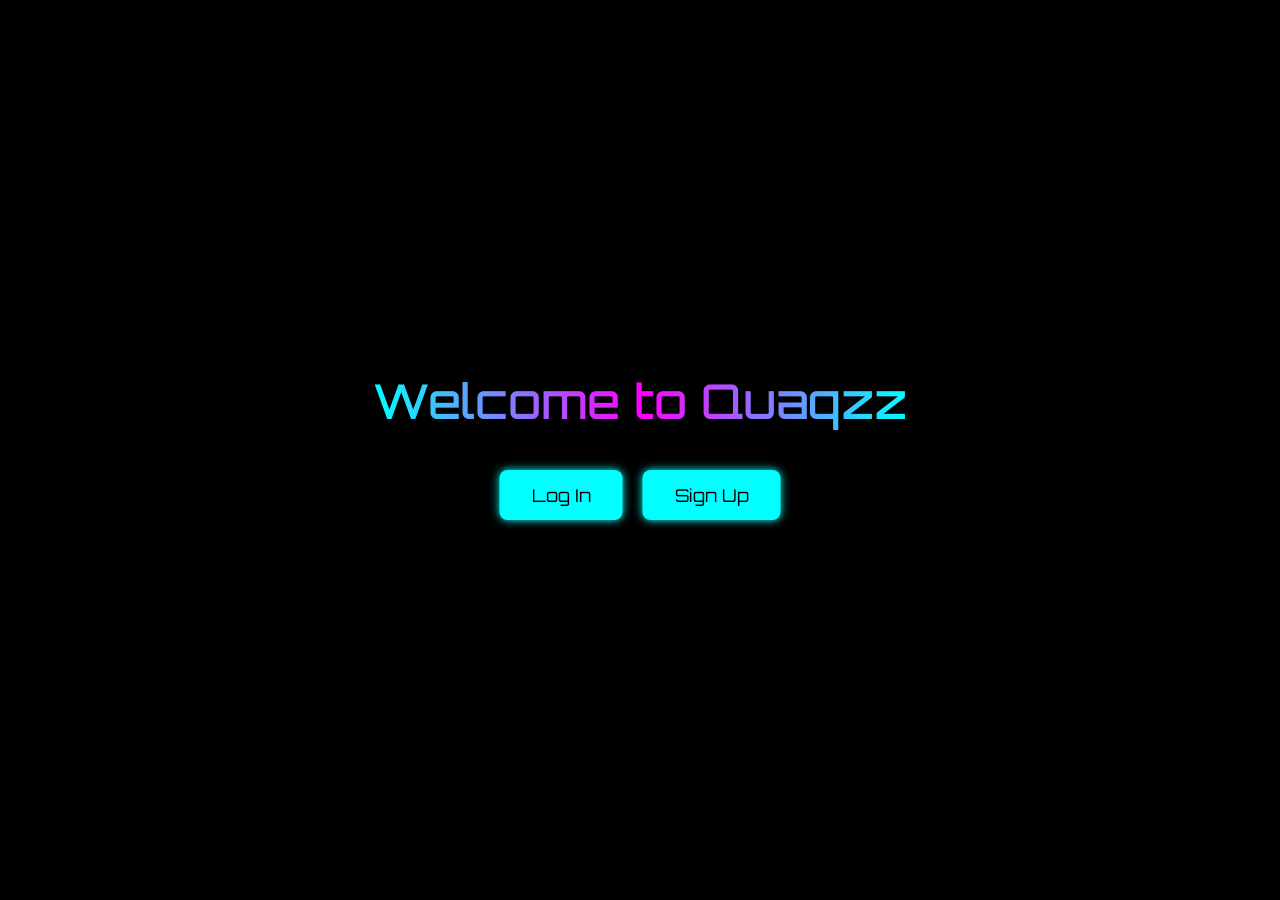
<file: index.html>
<!DOCTYPE html>
<html lang="en">
<head> 
  <meta charset="UTF-8" />
  <meta name="viewport" content="width=device-width, initial-scale=1.0" />
  <title>Welcome to Quaqzz</title>
  <link href="https://cdn.jsdelivr.net/npm/bootstrap@5.3.0-alpha1/dist/css/bootstrap.min.css" rel="stylesheet" />
  <link href="https://fonts.googleapis.com/css2?family=Orbitron:wght@700&display=swap" rel="stylesheet" />
  <style>
    body {
      font-family: 'Orbitron', sans-serif;
      margin: 0;
      background: #000;
      color: #fff;
      overflow: hidden;
    }
    #background-video-container {
      position: fixed;
      inset: 0;
      z-index: -1;
    }
    #background-video {
      width: 100%;
      height: 100%;
      object-fit: cover;
      filter: brightness(0.3) saturate(1.5);
    }
    .welcome-container {
      position: absolute;
      top: 50%;
      left: 50%;
      transform: translate(-50%, -50%);
      text-align: center;
    }
    .welcome-title {
      font-size: 3rem;
      margin-bottom: 2rem;
      background: linear-gradient(90deg, #0ff, #f0f, #0ff);
      -webkit-background-clip: text;
      background-clip: text;
      -webkit-text-fill-color: transparent;
      animation: glow 2s infinite alternate;
    }
    @keyframes glow {
      from { text-shadow: 0 0 10px #0ff; }
      to { text-shadow: 0 0 20px #f0f; }
    }
    .btn-glow {
      background: #0ff;
      color: #000;
      border: none;
      padding: 0.75rem 2rem;
      margin: 0.5rem;
      font-size: 1.1rem;
      border-radius: 8px;
      box-shadow: 0 0 10px #0ff;
      transition: transform 0.3s, box-shadow 0.3s;
    }
    .btn-glow:hover {
      transform: scale(1.05);
      box-shadow: 0 0 20px #f0f;
    }
  </style>
</head>
<body>
  <div id="background-video-container">
    <video autoplay muted loop id="background-video">
      <source src="vecteezy_quiz-neon-line-animation-with-option-selection-on-black_42693335.mp4" type="video/mp4" />
    </video>
  </div>
  <div class="welcome-container">
    <h1 class="welcome-title">Welcome to Quaqzz</h1>
    <a href="quiz.html" class="btn btn-glow">Log In</a>
    <a href="signup_form.html" class="btn btn-glow">Sign Up</a>
  </div>
</body>
</html>
</file>
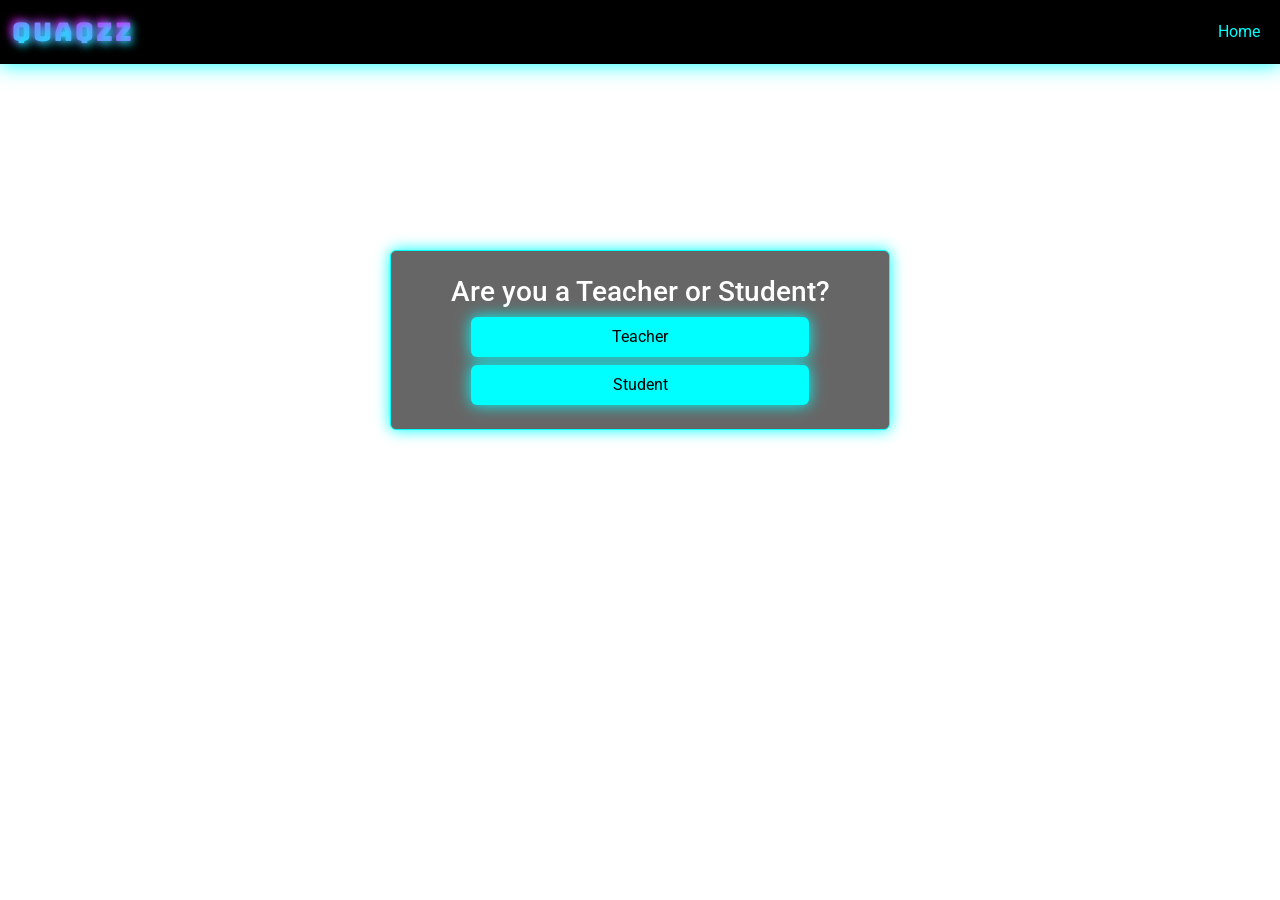
<file: quiz.html>
<!DOCTYPE html>
<html lang="en">
<head>
  <meta charset="UTF-8" />
  <meta name="viewport" content="width=device-width, initial-scale=1.0"/> 
  <title>Quaqzz</title>

  <!-- Bootstrap & Fonts -->
  <link href="https://cdn.jsdelivr.net/npm/bootstrap@5.3.0-alpha1/dist/css/bootstrap.min.css" rel="stylesheet" />
  <link href="https://fonts.googleapis.com/css2?family=Bungee+Spice&family=Roboto:wght@400;700&display=swap" rel="stylesheet">

  <!-- Custom CSS -->
  <link rel="stylesheet" href="styles.css">
</head>
<body>

  <!-- Background Video -->
  <div id="background-video-container">
    <video autoplay muted loop id="background-video">
      <source src="./vecteezy_quiz-neon-line-animation-with-option-selection-on-black_42693335.mp4" type="video/mp4" />
      Your browser does not support the video tag.
    </video>
  </div>

  <!-- Navbar -->
  <nav class="navbar navbar-expand-lg navbar-dark mb-4">
    <div class="container-fluid">
      <a class="navbar-brand fancy-logo" href="./index.html">Quaqzz</a>
      <button class="navbar-toggler" type="button" data-bs-toggle="collapse" data-bs-target="#navbarNav">
        <span class="navbar-toggler-icon"></span>
      </button>
      <div class="collapse navbar-collapse justify-content-end" id="navbarNav">
        <ul class="navbar-nav">
          <li class="nav-item"><a class="nav-link" href="#" onclick="restartQuiz()">Home</a></li>
        </ul>
      </div>
    </div>
  </nav>

  <!-- Main Panels -->
  <div class="card p-4 mb-3" id="role-selection">
    <h3>Are you a Teacher or Student?</h3>
    <button class="btn btn-primary w-75 mb-2 p-2" onclick="showLogin('teacher')">Teacher</button>
    <button class="btn btn-primary w-75 p-2" onclick="showLogin('student')">Student</button>
  </div>

  <div id="teacher-login" class="card p-4 mb-3 d-none">
    <h3>Teacher Login</h3>
    <input type="text" id="teacher-name" class="form-control mb-3 rounded-pill p-2" placeholder="Username" />
    <input type="password" id="teacher-password" class="form-control mb-3 rounded-pill p-2" placeholder="Password" />
    <button class="btn btn-primary w-25 rounded-pill" onclick="login('teacher')">Log in</button>
    <p>Don't have an account? <a href="./signup_form.html">Create one</a></p>
  </div>

  <div id="student-login" class="card p-4 d-none">
    <h3>Student Login</h3>
    <input type="text" id="student-name" class="form-control mb-3 rounded-pill p-2" placeholder="Username" />
    <input type="password" id="student-password" class="form-control mb-3 rounded-pill p-2" placeholder="Password" />
    <button class="btn btn-primary w-25 rounded-pill" onclick="login('student')">Log in</button>
    <p>Don't have an account? <a href="./signup_form.html">Create one</a></p>
  </div>

  <div class="card p-4 d-none" id="teacher-panel">
    <h3 class="mb-3">Create a Question</h3>
    <input type="text" id="new-question" class="form-control mb-2" placeholder="Enter question" />
    <input type="text" id="option1" class="form-control mb-2" placeholder="Option 1" />
    <input type="text" id="option2" class="form-control mb-2" placeholder="Option 2" />
    <input type="text" id="option3" class="form-control mb-2" placeholder="Option 3" />
    <input type="text" id="option4" class="form-control mb-2" placeholder="Option 4" />
    <input type="text" id="correct-answer" class="form-control mb-2" placeholder="Correct answer" />
    <input type="number" id="question-time" class="form-control mb-3" placeholder="Time limit (seconds)" />
    <button class="btn btn-success w-100 mb-3" onclick="addQuestion()">Add Question</button>
    <h4 class="mt-4">Review/Edit Questions</h4>
    <ul class="list-group mb-3" id="question-list"></ul>
    <button class="btn btn-danger w-100" onclick="restartQuiz()">Logout</button>
  </div>

  <div class="card p-4 d-none" id="quiz-panel">
    <p id="question-progress" class="text-muted fw-bold mb-1"></p>
    <h3 id="quiz-question"></h3>
    <div id="quiz-options" class="mb-3"></div>
    <button class="btn btn-primary w-100" onclick="submitAnswer()">Submit Answer</button>
    <p class="mt-3 text-end">Time left: <span id="timer">30</span> seconds</p>
  </div>

  <div class="card p-4 d-none" id="results-panel">
    <h3>Quiz Completed!</h3>
    <p id="result-text"></p>
    <button class="btn btn-secondary w-100" onclick="restartQuiz()">Restart</button>
  </div>

  <!-- JavaScript -->
  <script src="script.js"></script>
</body>
</html>
</file>
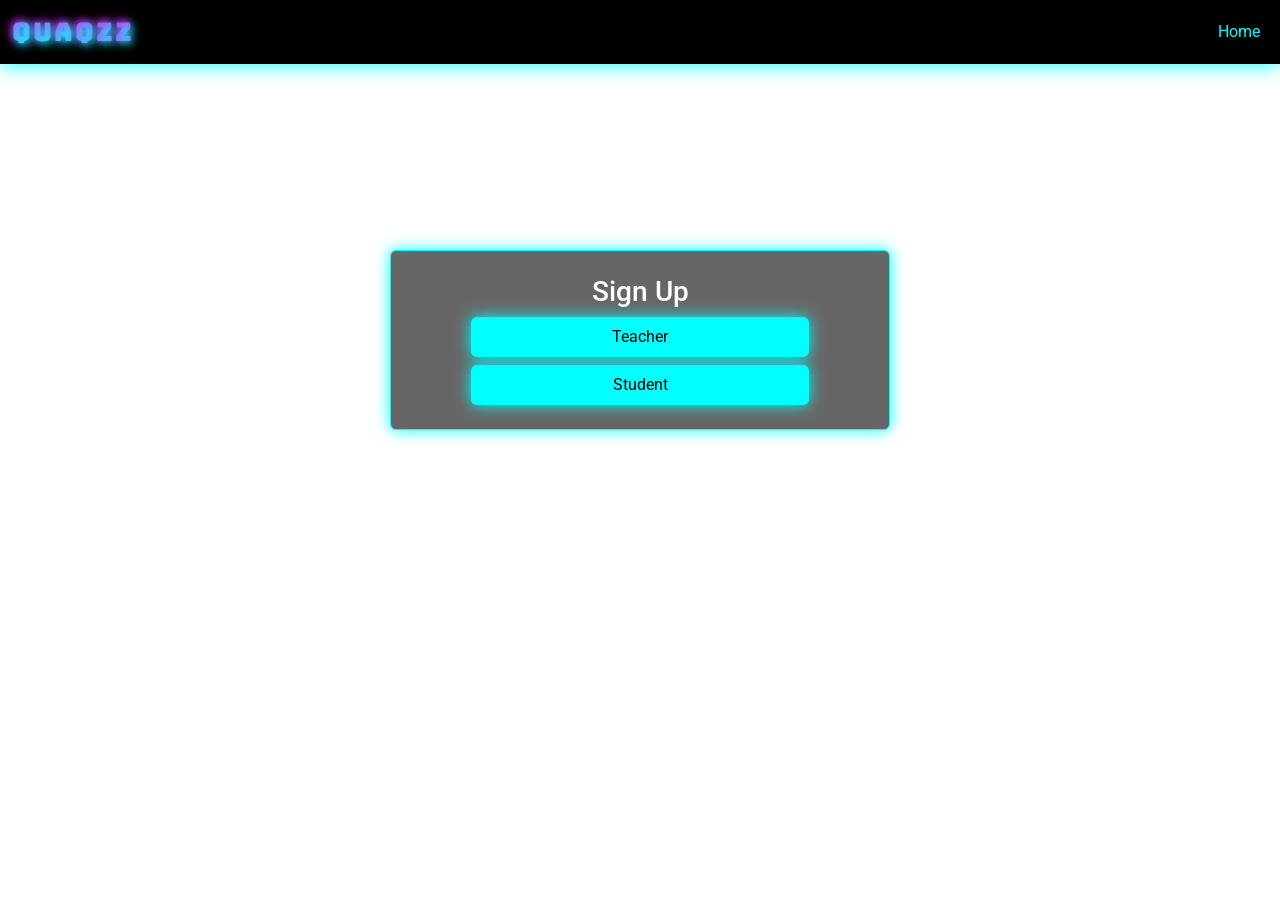
<file: signup_form.html>
<!DOCTYPE html>
<html lang="en">
<head>
  <meta charset="UTF-8" />
  <meta name="viewport" content="width=device-width, initial-scale=1.0"/> 
  <title>Sign Up - Quaqzz</title>

  <!-- Bootstrap & Fonts -->
  <link href="https://cdn.jsdelivr.net/npm/bootstrap@5.3.0-alpha1/dist/css/bootstrap.min.css" rel="stylesheet" />
  <link href="https://fonts.googleapis.com/css2?family=Bungee+Spice&family=Roboto:wght@400;700&display=swap" rel="stylesheet">

  <!-- Custom Styles -->
  <link rel="stylesheet" href="styles.css">

  <style>
    body {
      font-family: "Roboto", sans-serif;
      color: #fff;
    }

    /* Background Video */
    #background-video-container {
      position: fixed;
      top: 0;
      left: 0;
      height: 100%;
      width: 100%;
      overflow: hidden;
      z-index: -1;
    }

    #background-video {
      width: 100%;
      height: 100%;
      object-fit: cover;
      filter: brightness(0.3) saturate(1.5);
    }

    .card {
      max-width: 500px;
      margin: 250px auto;
      background-color: rgba(0, 0, 0, 0.6) !important;
      border: 1px solid #0ff;
      box-shadow: 0 0 15px #0ff;
      color: #fff;
      align-items: center;
    }

    .navbar {
      box-shadow: 0 0 20px #0ff;
      background-color: #000 !important;
      position: fixed;
      top: 0;
      width: 100%;
      z-index: 10;
    }

    .navbar-brand.fancy-logo {
      font-family: 'Bungee Spice', cursive;
      font-size: 1.6rem;
      letter-spacing: 2px;
      text-shadow: 2px 2px 10px #0ff, -2px -2px 10px #f0f;
      background: linear-gradient(45deg, #0ff, #f0f);
      background-clip: text;
      -webkit-background-clip: text;
      -webkit-text-fill-color: transparent;
      animation: glow 2s ease-in-out infinite alternate;
    }

    @keyframes glow {
      from { text-shadow: 0 0 5px #0ff, 0 0 10px #0ff, 0 0 15px #f0f; }
      to { text-shadow: 0 0 15px #0ff, 0 0 30px #0ff, 0 0 40px #f0f; }
    }

    .btn {
      border: none;
      background-color: #0ff !important;
      color: #000;
      box-shadow: 0 0 15px #0ff;
      transition: transform 0.3s ease;
    }

    .btn:hover {
      transform: scale(1.05);
      background-color: #00ffffcc !important;
    }

    input.form-control {
      background-color: rgba(255, 255, 255, 0.1);
      border: 1px solid #0ff;
      color: #fff;
    }

    input.form-control::placeholder {
      color: #ccc;
    }
  </style>
</head>
<body>

  <!-- Background Video -->
  <div id="background-video-container">
    <video autoplay muted loop id="background-video">
      <source src="./vecteezy_quiz-neon-line-animation-with-option-selection-on-black_42693335.mp4" type="video/mp4" />
      Your browser does not support the video tag.
    </video>
  </div>

  <!-- Navbar -->
  <nav class="navbar navbar-expand-lg navbar-dark mb-4">
    <div class="container-fluid">
      <a class="navbar-brand fancy-logo" href="./index.html">Quaqzz</a>
      <button class="navbar-toggler" type="button" data-bs-toggle="collapse" data-bs-target="#navbarNav">
        <span class="navbar-toggler-icon"></span>
      </button>
      <div class="collapse navbar-collapse justify-content-end" id="navbarNav">
        <ul class="navbar-nav">
          <li class="nav-item"><a class="nav-link" href="index.html">Home</a></li>
        </ul>
      </div>
    </div>
  </nav>

  <!-- Role Selection for Sign Up -->
  <div class="card p-4 mb-3">
    <h3>Sign Up</h3>
    <button class="btn btn-primary w-75 mb-2 p-2" onclick="showSignUp('teacher')">Teacher</button>
    <button class="btn btn-primary w-75 p-2" onclick="showSignUp('student')">Student</button>
  </div>

  <!-- Teacher Sign Up -->
  <div id="teacher-signup" class="card p-4 mb-3 d-none">
    <h3>Teacher Sign Up</h3>
    <input type="text" id="teacher-name" class="form-control mb-3 rounded-pill p-2" placeholder="Username" />
    <input type="email" id="teacher-email" class="form-control mb-3 rounded-pill p-2" placeholder="Email" />
    <input type="password" id="teacher-password" class="form-control mb-3 rounded-pill p-2" placeholder="Password" />
    <button class="btn btn-primary w-25 rounded-pill" onclick="register('teacher')">Create</button>
  </div>

  <!-- Student Sign Up -->
  <div id="student-signup" class="card p-4 d-none">
    <h3>Student Sign Up</h3>
    <input type="text" id="student-name" class="form-control mb-3 rounded-pill p-2" placeholder="Username" />
    <input type="email" id="student-email" class="form-control mb-3 rounded-pill p-2" placeholder="Email" />
    <input type="password" id="student-password" class="form-control mb-3 rounded-pill p-2" placeholder="Password" />
    <button class="btn btn-primary w-25 rounded-pill" onclick="register('student')">Create</button>
  </div>

  <!-- JavaScript -->
  <script>
    function showSignUp(role) {
      document.querySelector('.card').classList.add('d-none');
      document.getElementById(`${role}-signup`).classList.remove('d-none');
    }

    function register(role) {
      const name = document.getElementById(`${role}-name`).value.trim();
      const email = document.getElementById(`${role}-email`).value.trim();
      const password = document.getElementById(`${role}-password`).value.trim();

      if (name === '' || email === '' || password === '') {
        alert('Please fill in all fields');
        return;
      }

      alert(`${role.charAt(0).toUpperCase() + role.slice(1)} registered successfully!`);

      // Clear the form
      document.getElementById(`${role}-name`).value = '';
      document.getElementById(`${role}-email`).value = '';
      document.getElementById(`${role}-password`).value = '';

      // Redirect to home page
      window.location.href = "index.html";
    }
  </script>
</body>
</html>
</file>
<file: styles.css>
body {
  font-family: "Roboto", sans-serif;
  color: #fff;
} 

.card {
  max-width: 500px;
  margin: 250px auto;
  background-color: rgba(0, 0, 0, 0.6) !important;
  border: 1px solid #0ff;
  box-shadow: 0 0 15px #0ff;
  color: #fff;
  align-items: center;
}

.navbar {
  box-shadow: 0 0 20px #0ff;
  background-color: #000 !important;
  position: fixed;
  top: 0;
  width: 100%;
  z-index: 10;
}

.navbar-brand.fancy-logo {
  font-family: 'Bungee Spice', cursive;
  font-size: 1.6rem;
  letter-spacing: 2px;
  text-shadow: 2px 2px 10px #0ff, -2px -2px 10px #f0f;
  background: linear-gradient(45deg, #0ff, #f0f);
  background-clip: text;
  -webkit-background-clip: text;
  -webkit-text-fill-color: transparent;
  animation: glow 2s ease-in-out infinite alternate;
}

@keyframes glow {
  from { text-shadow: 0 0 5px #0ff, 0 0 10px #0ff, 0 0 15px #f0f; }
  to { text-shadow: 0 0 15px #0ff, 0 0 30px #0ff, 0 0 40px #f0f; }
}

#teacher-login, #student-login {
  border: none;
  display: flex;
  flex-direction: column;
  justify-content: center;
  align-items: center;
}

#background-video-container {
  position: fixed;
  top: 0;
  left: 0;
  height: 100%;
  width: 100%;
  overflow: hidden;
  z-index: -1;
}

#background-video {
  width: 100%;
  height: 100%;
  object-fit: cover;
  filter: brightness(0.3) saturate(1.5);
}

input.form-control {
  background-color: rgba(255, 255, 255, 0.1);
  border: 1px solid #0ff;
  color: #fff;
}

input.form-control::placeholder {
  color: #ccc;
}

.btn {
  border: none;
  background-color: #0ff !important;
  color: #000;
  box-shadow: 0 0 15px #0ff;
  transition: transform 0.3s ease;
}

.btn:hover {
  transform: scale(1.05);
  background-color: #00ffffcc !important;
}

.question-button {
  font-size: 1.1rem;
  padding: 15px;
  margin: 5px 0;
  width: 100%;
  text-align: left;
  border-radius: 10px;
  border: 1px solid #0ff;
  background-color: rgba(0, 0, 0, 0.5);
  color: #0ff;
}

.question-button.active {
  background-color: #0ff;
  color: #000;
}

.fade-in-up {
  animation: fadeInUp 0.8s ease-out;
}

@keyframes fadeInUp {
  from { opacity: 0; transform: translateY(40px); }
  to { opacity: 1; transform: translateY(0); }
}

.nav-link {
  position: relative;
  color: #0ff !important;
  transition: background-color 0.3s ease;
  padding: 8px 16px;
  border-radius: 10px;
}

.nav-link:hover {
  background-color: rgba(0, 255, 255, 0.1);
}

.nav-link::after {
  content: '';
  position: absolute;
  bottom: 5px;
  left: 10%;
  width: 80%;
  height: 2px;
  background: linear-gradient(90deg, #0ff, #f0f);
  transform: scaleX(0);
  transition: transform 0.3s ease-in-out;
  transform-origin: center;
  box-shadow: 0 0 10px #0ff;
}

.nav-link:hover::after {
  transform: scaleX(1);
}
</file>
